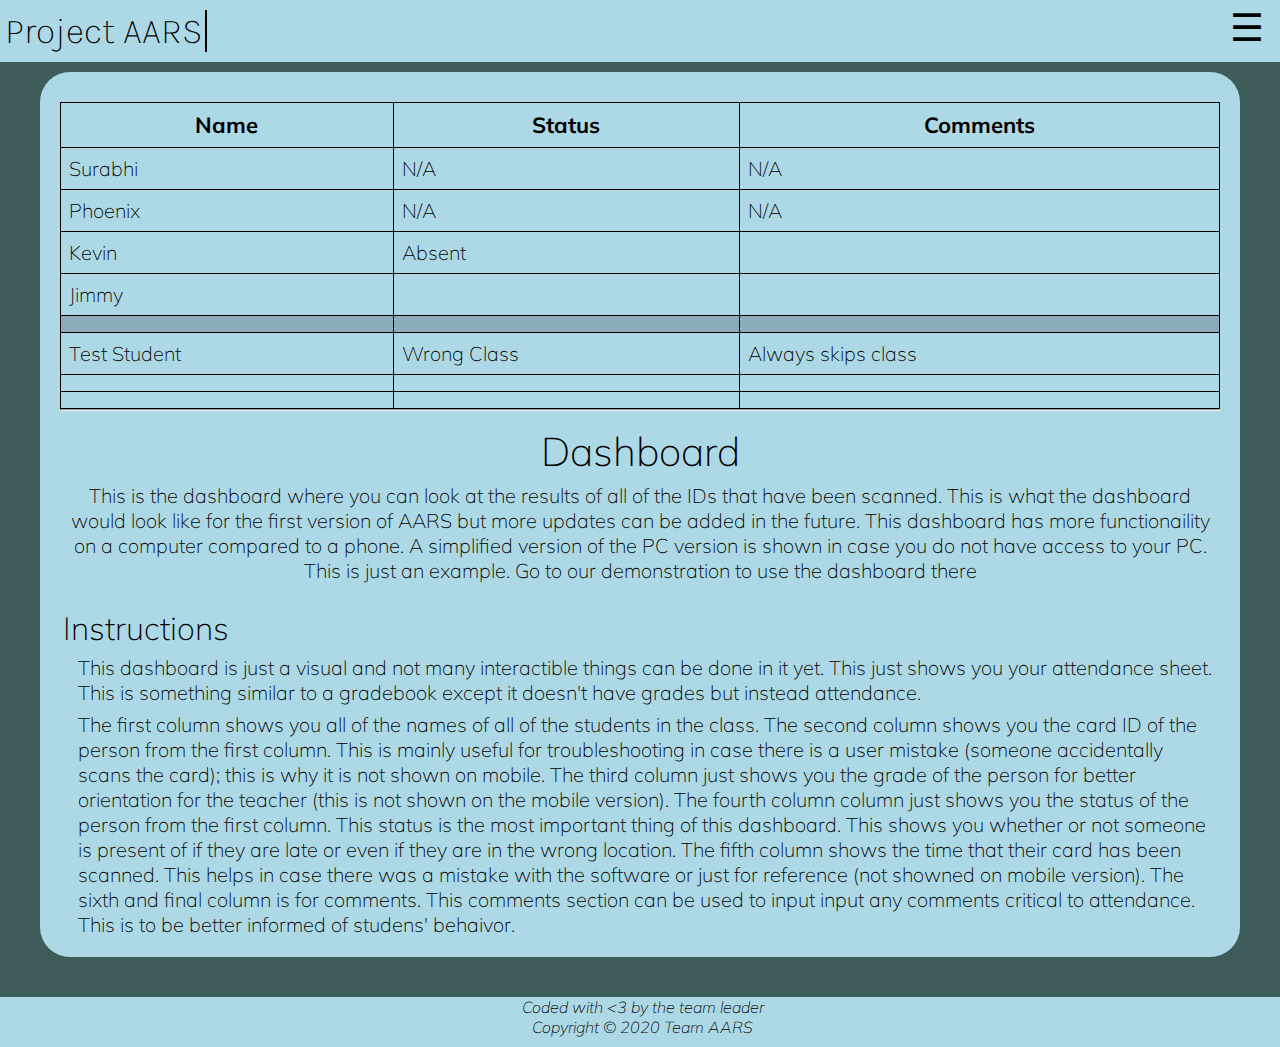
<file: Dashboard/dashboard.html>
<!DOCTYPE html>
<html lang="en">
  <head>
    <meta charset="utf-8">
    <link rel="stylesheet" href="dashboard.css">
    <link href="https://fonts.googleapis.com/css?family=Karla&display=swap" rel="stylesheet">
    <link href="https://fonts.googleapis.com/css2?family=Muli&display=swap" rel="stylesheet">
    <link rel="shortcut icon" href="https://cdn.discordapp.com/attachments/582537481098887179/704980855088611369/674579782335201290.png">
    <meta http-equiv="X-UA-Compatible" content="IE=edge">
    <meta name="viewport" content="width=device-width, initial-scale=1.0">
    <title>AARS | Dashboard</title>
  </head>

  <body>
    <nav class="navigation">
      <a href="../index.html" id="title">Project AARS</a>
      <label for="toggle">&#9776;</label>
      <input type="checkbox" id="toggle">
      <div class="menu">
        <a href="../index.html" id="active">Home</a>
        <a href="../About/about.html">About</a>
        <a href="../Development/development.html">Development</a>
        <a href="../Resources/resources.html">Resources</a>
        <a href="../Demonstration/demonstration.html">Demonstration</a>
        <a href="dashboard.html">Dashboard</a>
        <a href="mailto:jgarc291@montgomerycollege.edu">Contact</a>
      </div>
    </nav>
    <div class="grid">
      <div class="sec2">
        <table>
          <tr>
            <th>Name</th>
            <th class="hide">ID</th>
            <th class="hide">Grade</th>
            <th>Status</th>
            <th class="hide">Time Scanned</th>
            <th>Comments</th>
          </tr>
          <tr id="person1">
            <td id="s_name">Surabhi</td>
            <td class="hide" id="s_id">66236</td>
            <td class="hide" id="s_grade">10th</td>
            <td id="s_status">N/A</td>
            <td class="hide" id="s_time">N/A</td>
            <td id="s_comments">N/A</td>
          </tr>
          <tr id="person2">
            <td id="p_name">Phoenix</td>
            <td class="hide" id="p_id">63563</td>
            <td class="hide" id="p_grade">10th</td>
            <td id="p_status">N/A</td>
            <td class="hide" id="p_time">N/A</td>
            <td id="p_comments">N/A</td>
          </tr>
          <tr id="person3">
            <td id="k_name">Kevin</td>
            <td class="hide" id="k_id">15433</td>
            <td class="hide" id="k_grade">10th</td>
            <td id="k_status">Absent</td>
            <td class="hide" id="k_time">N/A</td>
            <td id="k_comments"></td>
          </tr>
          <tr id="person4">
            <td id="j_name">Jimmy</td>
            <td class="hide" id="j_id">15134</td>
            <td class="hide" id="j_grade">10th</td>
            <td id="j_status"></td>
            <td class="hide" id="j_time"></td>
            <td id="j_comments"></td>
          <tr id="separate">
            <td id="n_name"></td>
            <td class="hide" id="n_id"></td>
            <td class="hide" id="n_grade"></td>
            <td id="n_status"></td>
            <td class="hide" id="n_time"></td>
            <td id="n_comments"></td>
          <tr id="person5">
            <td id="t_name">Test Student</td>
            <td class="hide" id="t_id">53366</td>
            <td class="hide" id="t_grade">9th</td>
            <td id="t_status">Wrong Class</td>
            <td class="hide" id=" t_time">11:56pm</td>
            <td id="t_comments">Always skips class</td>
          <tr>
            <td></td>
            <td class="hide"></td>
            <td class="hide"></td>
            <td></td>
            <td class="hide"></td>
            <td></td>
          <tr>
            <td></td>
            <td class="hide"></td>
            <td class="hide"></td>
            <td></td>
            <td class="hide"></td>
            <td></td>
        </table>
        <hr>
        <h1>Dashboard</h1>
        <p id="desc">This is the dashboard where you can look at the results of all of the IDs that have been scanned. This is what the dashboard would look like for the first version of AARS but more updates can be added in the future. This dashboard has more functionaility on a computer compared to a phone. A simplified version of the PC version is shown in case you do not have access to your PC. This is just an example. Go to our demonstration to use the dashboard there</p>

        <h2>Instructions</h2>
        <p>This dashboard is just a visual and not many interactible things can be done in it yet. This just shows you your attendance sheet. This is something similar to a gradebook except it doesn't have grades but instead attendance.</p>


        <p>The first column shows you all of the names of all of the students in the class. The second column shows you the card ID of the person from the first column. This is mainly useful for troubleshooting in case there is a user mistake (someone accidentally scans the card); this is why it is not shown on mobile. The third column just shows you the grade of the person for better orientation for the teacher (this is not shown on the mobile version). The fourth column column just shows you the status of the person from the first column. This status is the most important thing of this dashboard. This shows you whether or not someone is present of if they are late or even if they are in the wrong location. The fifth column shows the time that their card has been scanned. This helps in case there was a mistake with the software or just for reference (not showned on mobile version). The sixth and final column is for comments. This comments section can be used to input input any comments critical to attendance. This is to be better informed of studens' behaivor.</p>

      </div>
      <footer>
        <p><em>Coded with <3 by the team leader <br> Copyright &copy; 2020 Team AARS</em></p>
      </footer>
    </div>
  </body>
</html>
</file>
<file: Dashboard/dashboard.css>
/*css reset*/
* {
  margin: 0;
  padding: 0;
}
/*page formatting*/
html {
  background-color: #3E5C59;
  height: 100%;
  color: black;
  font-weight: lighter;
}
body{
  height: 100%;
  font-family: 'Karla', sans-serif;
}
/*css grid*/
.grid {
  display: grid;
  margin-top: 10px;
  font-family: 'Muli', sans-serif;
  grid-template-columns: 0.1fr 1fr 1fr 1fr 0.1fr;
  grid-template-areas:
    ". sec1 sec1 sec1 ."
    ". sec2 sec2 sec2 ."
    ". sec3 sec3 sec3 ."
    ". sec4 sec4 sec4 ."
    ". sec5 sec5 sec5 ."
    ". sec6 sec6 sec6 ."
    ". sec7 sec7 sec7 ."
    ". sec8 sec8 sec8 ."
    "sec9 sec9 sec9 sec9 sec9"
}
.navigation {
  font-family: 'Karla', sans-serif;
  background-color: lightblue;
  font-size: 1.1em;
  padding-top: 10px;
  padding-bottom: 10px;
  width: 100%;
}
.navigation a {
  text-decoration: none;
  color: black;
  margin-right: 2.3px;
}
.navigation #title {
  display: inline-block;
  border-right: 2px solid black;
  padding-left: 5px;
  padding-right: 2px;
  font-size: 1.5em;
  margin: 0;
}
label {
  display: block;
  cursor: pointer;
  width: 30px;
  float: right;
  font-size: 1.6em;
  margin-right: 3px;
  margin-top: -5px;
  user-select: none;
}
.menu {
  text-align: left;
  width: 100%;
  display: none;
  margin-right: 10px;
  margin-top: 10px;
  margin-bottom: -10px;
}
.menu a {
  display: block;
  margin: 0;
  padding: 10px;
  vertical-align: baseline;
  border-bottom: 1px grey solid;
}
.menu a:hover {
  background-color: #afced8;
}
#toggle {
  display: none;
}
#toggle:checked + .menu {
  display: block;
  border-top: 1px solid black;
}

/*additional styling*/
.sec2 {
  background-color: lightblue;
  border-radius: 30px;
  padding: 10px;
}
footer {
  background-color: lightblue;
  text-align: center;
  font-size: 0.8em;
}
footer p {
  font-size: 1em;
  padding-left: 25px;
  padding-right: 20px;
  margin-bottom: 10px;
}
.sec2 {
  margin-bottom: 40px;
  padding-bottom: 20px;
}
table {
  border-collapse: collapse;
  width: 100%;
  margin-top: 20px;
}
h1 {
  margin-top: 15px;
}
#separate {
  background-color: #8aacb8;
}

td, th {
  border: 1px solid black;
  text-align: left;
  padding: 8px;
}
th {
  font-weight: bold;
  font-size: 1.1em;
  text-align: center;
}
#desc {
  text-align: center;
  padding: 0;
}
#link {
  text-decoration: underline;
}

/*global styling*/
.sec2 h1 {
  font-size: 1.9em;
  font-weight: lighter;
  text-align: center;
}
.sec2 h2 {
  font-weight: lighter;
  margin-top: 25px;
  text-align: left;
  padding-left: 3px;
}
.sec2 p {
  padding-left: 18px;
  padding-right: 8px;
  margin-top: 7px;
  font-size: 1em;
}
.hide {
  display: none;
}

/*laptop version*/
@media only screen and (min-width: 1080px) {
  .navigation {
    font-size: 1.5em;
  }
  .navigation label {
    margin-right: 20px;
  }
  .grid h1 {
    font-size: 2.5em;
  }
  .grid h2 {
    font-size: 2em;
  }
  .grid p, table {
    font-size: 1.25em;
  }
  .sec2 {
    padding-left: 20px;
    padding-right: 20px;
  }
  #hide {
    display: table-cell;
  }
}


/*css grid decleration*/
.sec1 {
  grid-area: sec1;
}
.sec2 {
  grid-area: sec2;
}
footer {
  grid-area: sec9;
}
</file>
